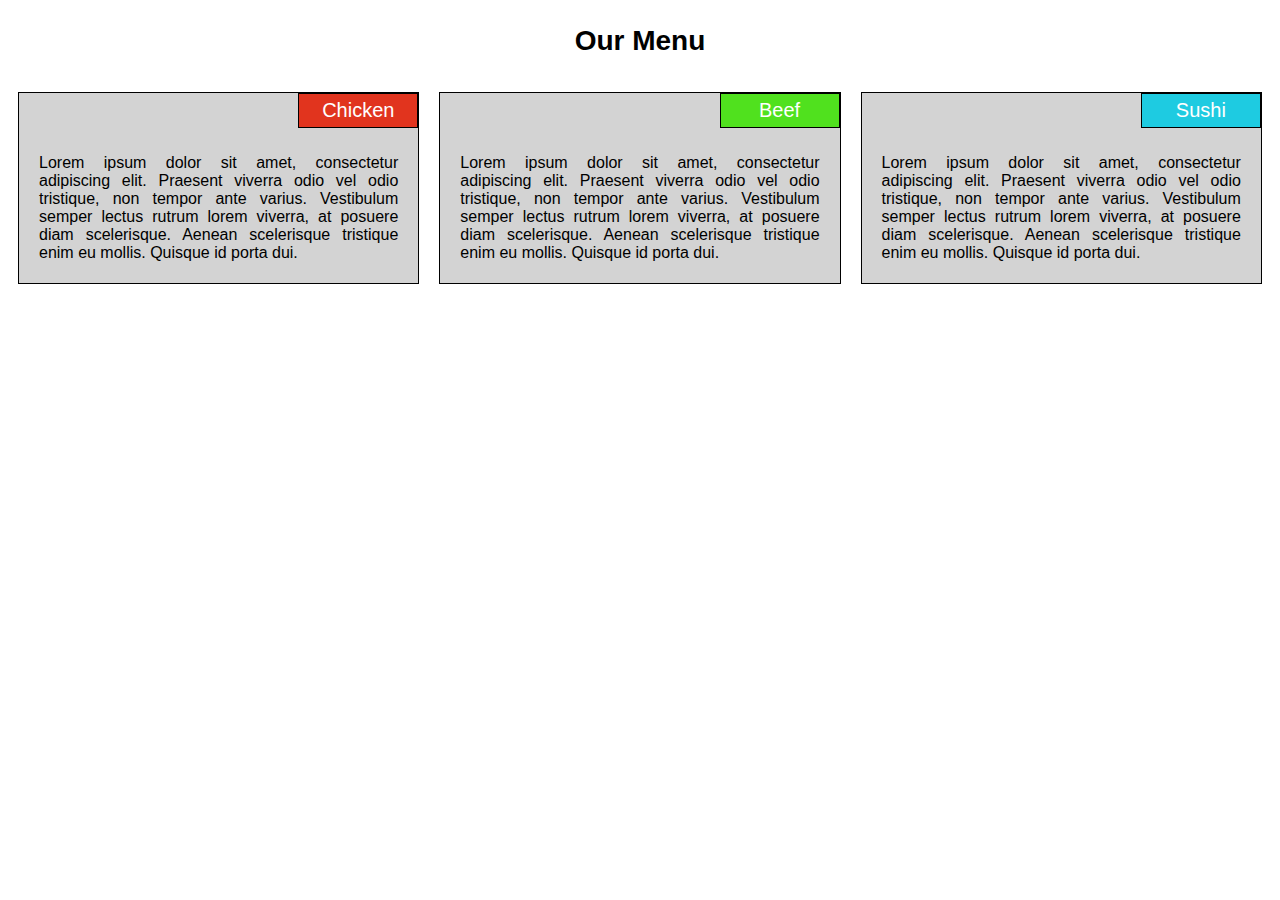
<file: module2-solution/index.html>
<!DOCTYPE html>
<html lang="en">
	<head>
		<meta charset="utf-8">
		<meta name="viewport" content="width=device-width, initial-scale=1">
		<title>Assignment Solution for Module 2</title>
		<link rel="stylesheet" type="text/css" href="css/module2.css">
	</head>

	<body>
		<h1>Our Menu</h1>
		<div class="row">
		  <div class="col-lg-4 col-md-6">
		  	<div class="box">
		  		<div class="section-title red">Chicken</div>
			  	<p>Lorem ipsum dolor sit amet, consectetur adipiscing elit. Praesent viverra odio vel odio tristique, non tempor ante varius. Vestibulum semper lectus rutrum lorem viverra, at posuere diam scelerisque. Aenean scelerisque tristique enim eu mollis. Quisque id porta dui.</p>
		  	</div>
		  </div>
		  <div class="col-lg-4 col-md-6">
		  	<div class="box">
		  		<div class="section-title green">Beef</div>
			  	<p>Lorem ipsum dolor sit amet, consectetur adipiscing elit. Praesent viverra odio vel odio tristique, non tempor ante varius. Vestibulum semper lectus rutrum lorem viverra, at posuere diam scelerisque. Aenean scelerisque tristique enim eu mollis. Quisque id porta dui.</p>
		  	</div>
		  </div>
		  <div class="col-lg-4 col-md-12">
		  	<div class="box">
		  		<div class="section-title blue">Sushi</div>
			  	<p>Lorem ipsum dolor sit amet, consectetur adipiscing elit. Praesent viverra odio vel odio tristique, non tempor ante varius. Vestibulum semper lectus rutrum lorem viverra, at posuere diam scelerisque. Aenean scelerisque tristique enim eu mollis. Quisque id porta dui.</p>
		  	</div>
		  </div>		  
		</div>
	</body>
</html>
</file>
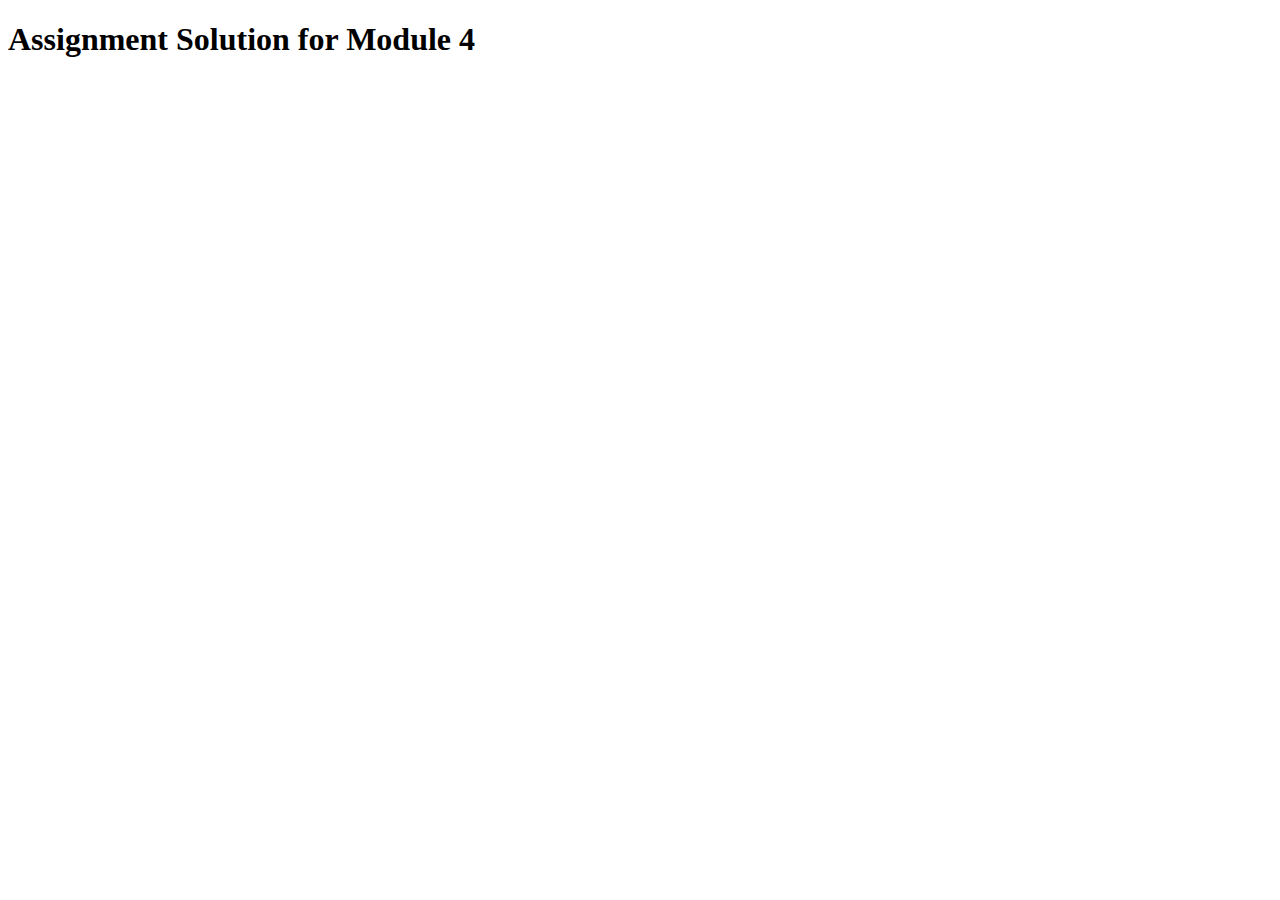
<file: module4-solution/index.html>
<!doctype html>
<html lang="en">
  <head>
    <meta charset="utf-8">
  </head>
<body>
  <h1>Assignment Solution for Module 4</h1>
  <script>
    var names = []; // DO NOT REMOVE
  </script>
  <script src="js/SpeakHello.js"></script>
  <script src="js/SpeakGoodBye.js"></script>
  <script src="js/script.js"></script>
</body>
</html>
</file>
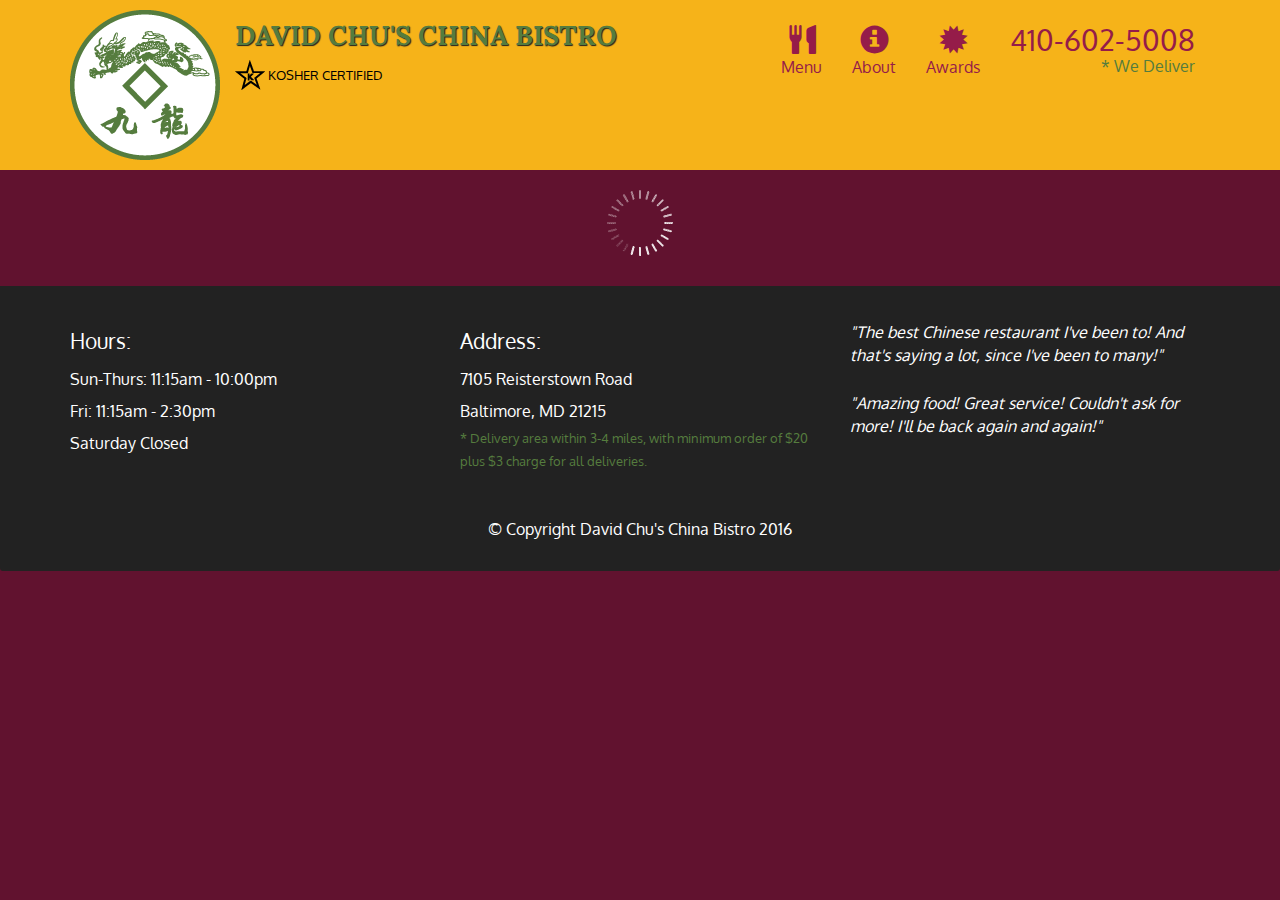
<file: module5-solution/index.html>
<!doctype html>
<html lang="en">
  <head>
    <meta charset="utf-8">
    <meta http-equiv="X-UA-Compatible" content="IE=edge">
    <meta name="viewport" content="width=device-width, initial-scale=1">
    <title>David Chu's China Bistro</title>
    <link rel="stylesheet" href="css/bootstrap.min.css">
    <link rel="stylesheet" href="css/styles.css">
    <link href='https://fonts.googleapis.com/css?family=Oxygen:400,300,700' rel='stylesheet' type='text/css'>
    <link href='https://fonts.googleapis.com/css?family=Lora' rel='stylesheet' type='text/css'>
  </head>
<body>
  <header>
    <nav id="header-nav" class="navbar navbar-default">
      <div class="container">
        <div class="navbar-header">
          <a href="index.html" class="pull-left visible-md visible-lg">
            <div id="logo-img" alt="Logo image"></div>
          </a>

          <div class="navbar-brand">
            <a href="index.html"><h1>David Chu's China Bistro</h1></a>
            <p>
              <img src="images/star-k-logo.png" alt="Kosher certification">
              <span>Kosher Certified</span>
            </p>
          </div>

          <button id="navbarToggle" type="button" class="navbar-toggle collapsed" data-toggle="collapse" data-target="#collapsable-nav" aria-expanded="false">
            <span class="sr-only">Toggle navigation</span>
            <span class="icon-bar"></span>
            <span class="icon-bar"></span>
            <span class="icon-bar"></span>
          </button>
        </div>
        
        <div id="collapsable-nav" class="collapse navbar-collapse">
           <ul id="nav-list" class="nav navbar-nav navbar-right">
            <li id="navHomeButton" class="visible-xs active">
              <a href="index.html">
                <span class="glyphicon glyphicon-home"></span> Home</a>
            </li>
            <li id="navMenuButton">
              <a href="#" onclick="$dc.loadMenuCategories();">
                <span class="glyphicon glyphicon-cutlery"></span><br class="hidden-xs"> Menu</a>
            </li>
            <li>
              <a href="#">
                <span class="glyphicon glyphicon-info-sign"></span><br class="hidden-xs"> About</a>
            </li>
            <li>
              <a href="#">
                <span class="glyphicon glyphicon-certificate"></span><br class="hidden-xs"> Awards</a>
            </li>
            <li id="phone" class="hidden-xs">
              <a href="tel:410-602-5008">
                <span>410-602-5008</span></a><div>* We Deliver</div>
            </li>
          </ul><!-- #nav-list -->
        </div><!-- .collapse .navbar-collapse -->
      </div><!-- .container -->
    </nav><!-- #header-nav -->
  </header>

  <div id="call-btn" class="visible-xs">
    <a class="btn" href="tel:410-602-5008">
    <span class="glyphicon glyphicon-earphone"></span>
    410-602-5008
    </a>
  </div>
  <div id="xs-deliver" class="text-center visible-xs">* We Deliver</div>

  <div id="main-content" class="container"></div>

  <footer class="panel-footer">
    <div class="container">
      <div class="row">
        <section id="hours" class="col-sm-4">
          <span>Hours:</span><br>
          Sun-Thurs: 11:15am - 10:00pm<br>
          Fri: 11:15am - 2:30pm<br>
          Saturday Closed
          <hr class="visible-xs">
        </section>
        <section id="address" class="col-sm-4">
          <span>Address:</span><br>
          7105 Reisterstown Road<br>
          Baltimore, MD 21215
          <p>* Delivery area within 3-4 miles, with minimum order of $20 plus $3 charge for all deliveries.</p>
          <hr class="visible-xs">
        </section>
        <section id="testimonials" class="col-sm-4">
          <p>"The best Chinese restaurant I've been to! And that's saying a lot, since I've been to many!"</p>
          <p>"Amazing food! Great service! Couldn't ask for more! I'll be back again and again!"</p>
        </section>
      </div>
      <div class="text-center">&copy; Copyright David Chu's China Bistro 2016</div>
    </div>
  </footer>

  <!-- jQuery (Bootstrap JS plugins depend on it) -->
  <script src="js/jquery-2.1.4.min.js"></script>
  <script src="js/bootstrap.min.js"></script>
  <script src="js/ajax-utils.js"></script>
  <script src="js/script.js"></script>
</body>
</html>
</file>
<file: module2-solution/css/module2.css>
/********** Base styles **********/
* {
  box-sizing: border-box;
}
body{
	font-family: Arial;
}
h1 {
  margin: 25px 0px 25px 0px;
  text-align: center;
  font-size: 1.75em;
}
.box{
	border: 1px solid black; 
	margin: 10px; 
	background-color: #D3D3D3; 
	height: auto;
}
.section-title{
	border: 1px solid black; 
	margin: 0;
	text-align: center; 
	padding: 5px 20px 5px 20px; 
	
	font-size: 1.25em; 
	color: white; 
	width: 120px; 
	float: right;
}
.red{
	background-color: #E1341E; 
}
.blue{
	background-color: #1ECBE1; 
}
.green{
	background-color: #50E11E; 
}
p{
	padding: 45px 20px 5px 20px;
	text-align: justify;
}

.row {
  width: 100%;
}

/********** Desktop **********/
@media (min-width: 992px) {
  .col-lg-1, .col-lg-2, .col-lg-3, .col-lg-4, .col-lg-5, .col-lg-6, .col-lg-7, .col-lg-8, .col-lg-9, .col-lg-10, .col-lg-11, .col-lg-12 {
    float: left;
  }
  .col-lg-1 {
    width: 8.33%;
  }
  .col-lg-2 {
    width: 16.66%;
  }
  .col-lg-3 {
    width: 25%;
  }
  .col-lg-4 {
    width: 33.33%;
  }
  .col-lg-5 {
    width: 41.66%;
  }
  .col-lg-6 {
    width: 50%;
  }
  .col-lg-7 {
    width: 58.33%;
  }
  .col-lg-8 {
    width: 66.66%;
  }
  .col-lg-9 {
    width: 74.99%;
  }
  .col-lg-10 {
    width: 83.33%;
  }
  .col-lg-11 {
    width: 91.66%;
  }
  .col-lg-12 {
    width: 100%;
  }
}

/********** Tablet **********/
@media (min-width: 768px) and (max-width: 991px) {
  .col-md-1, .col-md-2, .col-md-3, .col-md-4, .col-md-5, .col-md-6, .col-md-7, .col-md-8, .col-md-9, .col-md-10, .col-md-11, .col-md-12 {
    float: left;
  }
  .col-md-1 {
    width: 8.33%;
  }
  .col-md-2 {
    width: 16.66%;
  }
  .col-md-3 {
    width: 25%;
  }
  .col-md-4 {
    width: 33.33%;
  }
  .col-md-5 {
    width: 41.66%;
  }
  .col-md-6 {
    width: 50%;
  }
  .col-md-7 {
    width: 58.33%;
  }
  .col-md-8 {
    width: 66.66%;
  }
  .col-md-9 {
    width: 74.99%;
  }
  .col-md-10 {
    width: 83.33%;
  }
  .col-md-11 {
    width: 91.66%;
  }
  .col-md-12 {
    width: 100%;
  }
}

/********** Mobile **********/
@media (max-width: 767px) {
  .col-sm-1, .col-sm-2, .col-sm-3, .col-sm-4, .col-sm-5, .col-sm-6, .col-sm-7, .col-sm-8, .col-sm-9, .col-sm-10, .col-sm-11, .col-sm-12 {
    float: left;
  }
  .col-sm-1 {
    width: 8.33%;
  }
  .col-sm-2 {
    width: 16.66%;
  }
  .col-sm-3 {
    width: 25%;
  }
  .col-sm-4 {
    width: 33.33%;
  }
  .col-sm-5 {
    width: 41.66%;
  }
  .col-sm-6 {
    width: 50%;
  }
  .col-sm-7 {
    width: 58.33%;
  }
  .col-sm-8 {
    width: 66.66%;
  }
  .col-sm-9 {
    width: 74.99%;
  }
  .col-sm-10 {
    width: 83.33%;
  }
  .col-sm-11 {
    width: 91.66%;
  }
  .col-sm-12 {
    width: 100%;
  }
}
</file>
<file: module5-solution/css/styles.css>
body {
  font-size: 16px;
  color: #fff;
  background-color: #61122f;
  font-family: 'Oxygen', sans-serif;
}

/** HEADER **/
#header-nav {
  background-color: #f6b319;
  border-radius: 0;
  border: 0;
}

#logo-img {
  background: url('../images/restaurant-logo_large.png') no-repeat;
  width: 150px;
  height: 150px;
  margin: 10px 15px 10px 0;
}

.navbar-brand {
  padding-top: 25px;
}
.navbar-brand h1 { /* Restaurant name */
  font-family: 'Lora', serif;
  color: #557c3e;
  font-size: 1.5em;
  text-transform: uppercase;
  font-weight: bold;
  text-shadow: 1px 1px 1px #222;
  margin-top: 0;
  margin-bottom: 0;
  line-height: .75;
}
.navbar-brand a:hover, .navbar-brand a:focus {
  text-decoration: none;
}
.navbar-brand p { /* Kosher cert */
  color: #000;
  text-transform: uppercase;
  font-size: .7em;
  margin-top: 15px;
}
.navbar-brand p span { /* Star-K */
  vertical-align: middle;
}

#nav-list {
  margin-top: 10px;
}
#nav-list a {
  color: #951C49;
  text-align: center;
}
#nav-list a:hover {
  background: #E7E7E7;
}
#nav-list a span {
  font-size: 1.8em;
}

#phone {
  margin-top: 5px;
}
#phone a { /* Phone number */
  text-align: right;
  padding-bottom: 0;
}
#phone div { /* We Deliver */
  color: #557c3e;
  text-align: right;
  padding-right: 15px;
}

.navbar-header button.navbar-toggle, .navbar-header .icon-bar {
  border: 1px solid #61122f;
}
.navbar-header button.navbar-toggle {
  clear: both;
  margin-top: -30px;
}
/* END HEADER */

/* FOOTER */
.panel-footer {
  margin-top: 30px;
  padding-top: 35px;
  padding-bottom: 30px;
  background-color: #222;
  border-top: 0;
}
.panel-footer div.row {
  margin-bottom: 35px;
}
#hours, #address {
  line-height: 2;
}
#hours > span, #address > span {
  font-size: 1.3em;
}
#address p {
  color: #557c3e;
  font-size: .8em;
  line-height: 1.8;
}
#testimonials {
  font-style: italic;
}
#testimonials p:nth-child(2) {
  margin-top: 25px;
}
/* END FOOTER */



/* HOME PAGE */
.container .jumbotron {
  box-shadow: 0 0 50px #3F0C1F;
  border: 2px solid #3F0C1F;
}

#menu-tile, #specials-tile, #map-tile {
  height: 250px;
  width: 100%;
  margin-bottom: 15px;
  position: relative;
  border: 2px solid #3F0C1F;
  overflow: hidden;
}
#menu-tile:hover, #specials-tile:hover, #map-tile:hover {
  box-shadow: 0 1px 5px 1px #cccccc;
}
#menu-tile {
  background: url('../images/menu-tile.jpg') no-repeat;
  background-position: center;
}
#specials-tile {
  background: url('../images/specials-tile.jpg') no-repeat;
  background-position: center;
}
#menu-tile span, #specials-tile span, #map-tile span {
  position: absolute;
  bottom: 0;
  right: 0;
  width: 100%;
  text-align: center;
  font-size: 1.6em;
  text-transform: uppercase;
  background-color: #000;
  color: #fff;
  opacity: .8;
}
/* END HOME PAGE */

/* MENU CATEGORIES PAGE */
.category-tile { 
  position: relative;
  border: 2px solid #3F0C1F;
  overflow: hidden;
  width: 200px;
  height: 200px;
  margin: 0 auto 15px;
}
.category-tile span {
  position: absolute;
  bottom: 0;
  right: 0;
  width: 100%;
  text-align: center;
  font-size: 1.2em;
  text-transform: uppercase;
  background-color: #000;
  color: #fff;
  opacity: .8;
}
.category-tile:hover {
  box-shadow: 0 1px 5px 1px #cccccc;
}

#menu-categories-title + div {
  margin-bottom: 50px;
}
/* END MENU CATEGORIES PAGE */

/* SINGLE CATEGORY PAGE */
.menu-item-tile {
  margin-bottom: 25px;
}
.menu-item-tile hr {
  width: 80%;
}
.menu-item-tile .menu-item-price {
  font-size: 1.1em;
  text-align: right;
  margin-top: -15px;
  margin-right: -15px;
}
.menu-item-tile .menu-item-price span {
  font-size: .6em;
}
.menu-item-photo {
  position: relative;
  border: 2px solid #3F0C1F; 
  overflow: hidden;
  padding: 0;
  margin-right: -15px;
  margin-left: auto;
  margin-bottom: 20px;
  max-width: 250px;
}
.menu-item-photo div {
  position: absolute;
  bottom: 0;
  right: 0;
  width: 80px;
  background-color: #557c3e;
  text-align: center;
}
.menu-item-description {
  padding-right: 30px;
}
h3.menu-item-title {
  margin: 0 0 10px;
}
.menu-item-details {
  font-size: .9em;
  font-style: italic;
}
/* END SINGLE CATEGORY PAGE */


/********** Large devices only **********/
@media (min-width: 1200px) {
  .container .jumbotron {
    background: url('../images/jumbotron_1200.jpg') no-repeat;
    height: 675px;
  }
}

/********** Medium devices only **********/
@media (min-width: 992px) and (max-width: 1199px) {
  /* Header */
  #logo-img {
    background: url('../images/restaurant-logo_medium.png') no-repeat;
    width: 100px;
    height: 100px;
    margin: 5px 5px 5px 0;
  }
  /* End Header */

  /* Home Page */
  .container .jumbotron {
    background: url('../images/jumbotron_992.jpg') no-repeat;
    height: 558px;
  }
  /* End Home Page */
}

/********** Small devices only **********/
@media (min-width: 768px) and (max-width: 991px) {
  /* Home Page */
  .container .jumbotron {
    background: url('../images/jumbotron_768.jpg') no-repeat;
    height: 432px;
  }
  /* End Home Page */
}

/********** Extra small devices only **********/
@media (max-width: 767px) {
  /* Header */
  .navbar-brand {
    padding-top: 10px;
    height: 80px;
  }
  .navbar-brand h1 { /* Restaurant name */
    padding-top: 10px;
    font-size: 5vw; /* 1vw = 1% of viewport width */
  }
  .navbar-brand p { /* Kosher cert */
    font-size: .6em;
    margin-top: 12px;
  }
  .navbar-brand p img { /* Star-K */
    height: 20px;
  }

  #collapsable-nav a { /* Collapsed nav menu text */
    font-size: 1.2em;
  }
  #collapsable-nav a span { /* Collapsed nav menu glyph */
    font-size: 1em;
    margin-right: 5px;
  }

  #call-btn > a {
    font-size: 1.5em;
    display: block;
    margin: 0 20px;
    padding: 10px;
    border: 2px solid #fff;
    background-color: #f6b319;
    color: #951c49;
  }
  #xs-deliver {
    margin-top: 5px;
    font-size: .7em;
    letter-spacing: .1em;
    text-transform: uppercase;
  }
  /* End Header */

  /* Footer */
  .panel-footer section {
    margin-bottom: 30px;
    text-align: center;
  }
  .panel-footer section:nth-child(3) {
    margin-bottom: 0; /* margin already exists on the whole row */
  }
  .panel-footer section hr {
    width: 50%;
  }
  /* End Footer */

  /* Home Page */
  .container .jumbotron {
    margin-top: 30px;
    padding: 0;
  }
  #menu-tile, #specials-tile {
    width: 360px;
    margin: 0 auto 15px;
  }

  .menu-item-photo {
    margin-right: auto;
  }
  .menu-item-tile .menu-item-price {
    text-align: center;
  }
  .menu-item-description {
    text-align: center;;
  }
}


/********** Super extra small devices Only :-) (e.g., iPhone 4) **********/
@media (max-width: 479px) {
  /* Header */
  .navbar-brand h1 { /* Restaurant name */
    padding-top: 5px;
    font-size: 6vw;
  }
  /* End Header */
  
  /* Home page */
  #menu-tile, #specials-tile {
    width: 280px;
    margin: 0 auto 15px;
  }

  .col-xxs-12 {
    position: relative;
    min-height: 1px;
    padding-right: 15px;
    padding-left: 15px;
    float: left;
    width: 100%;
  }
}
</file>
